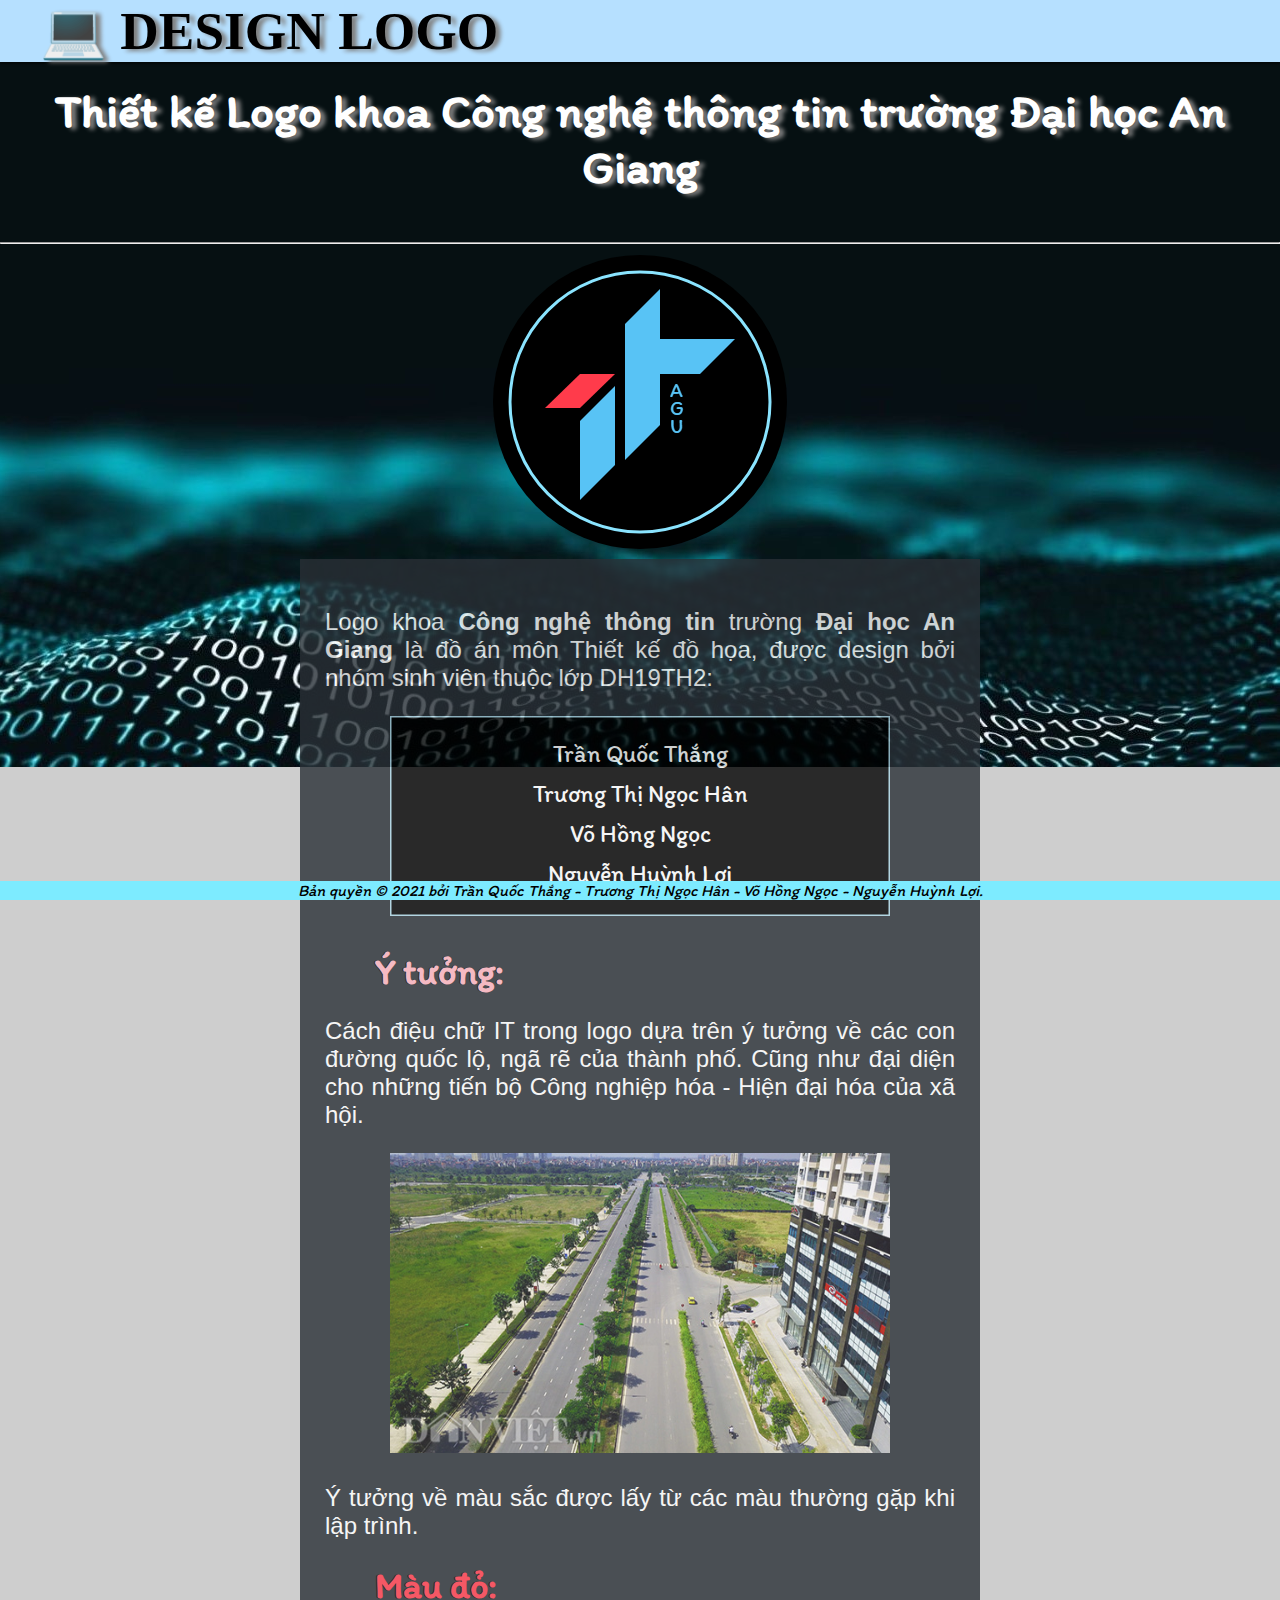
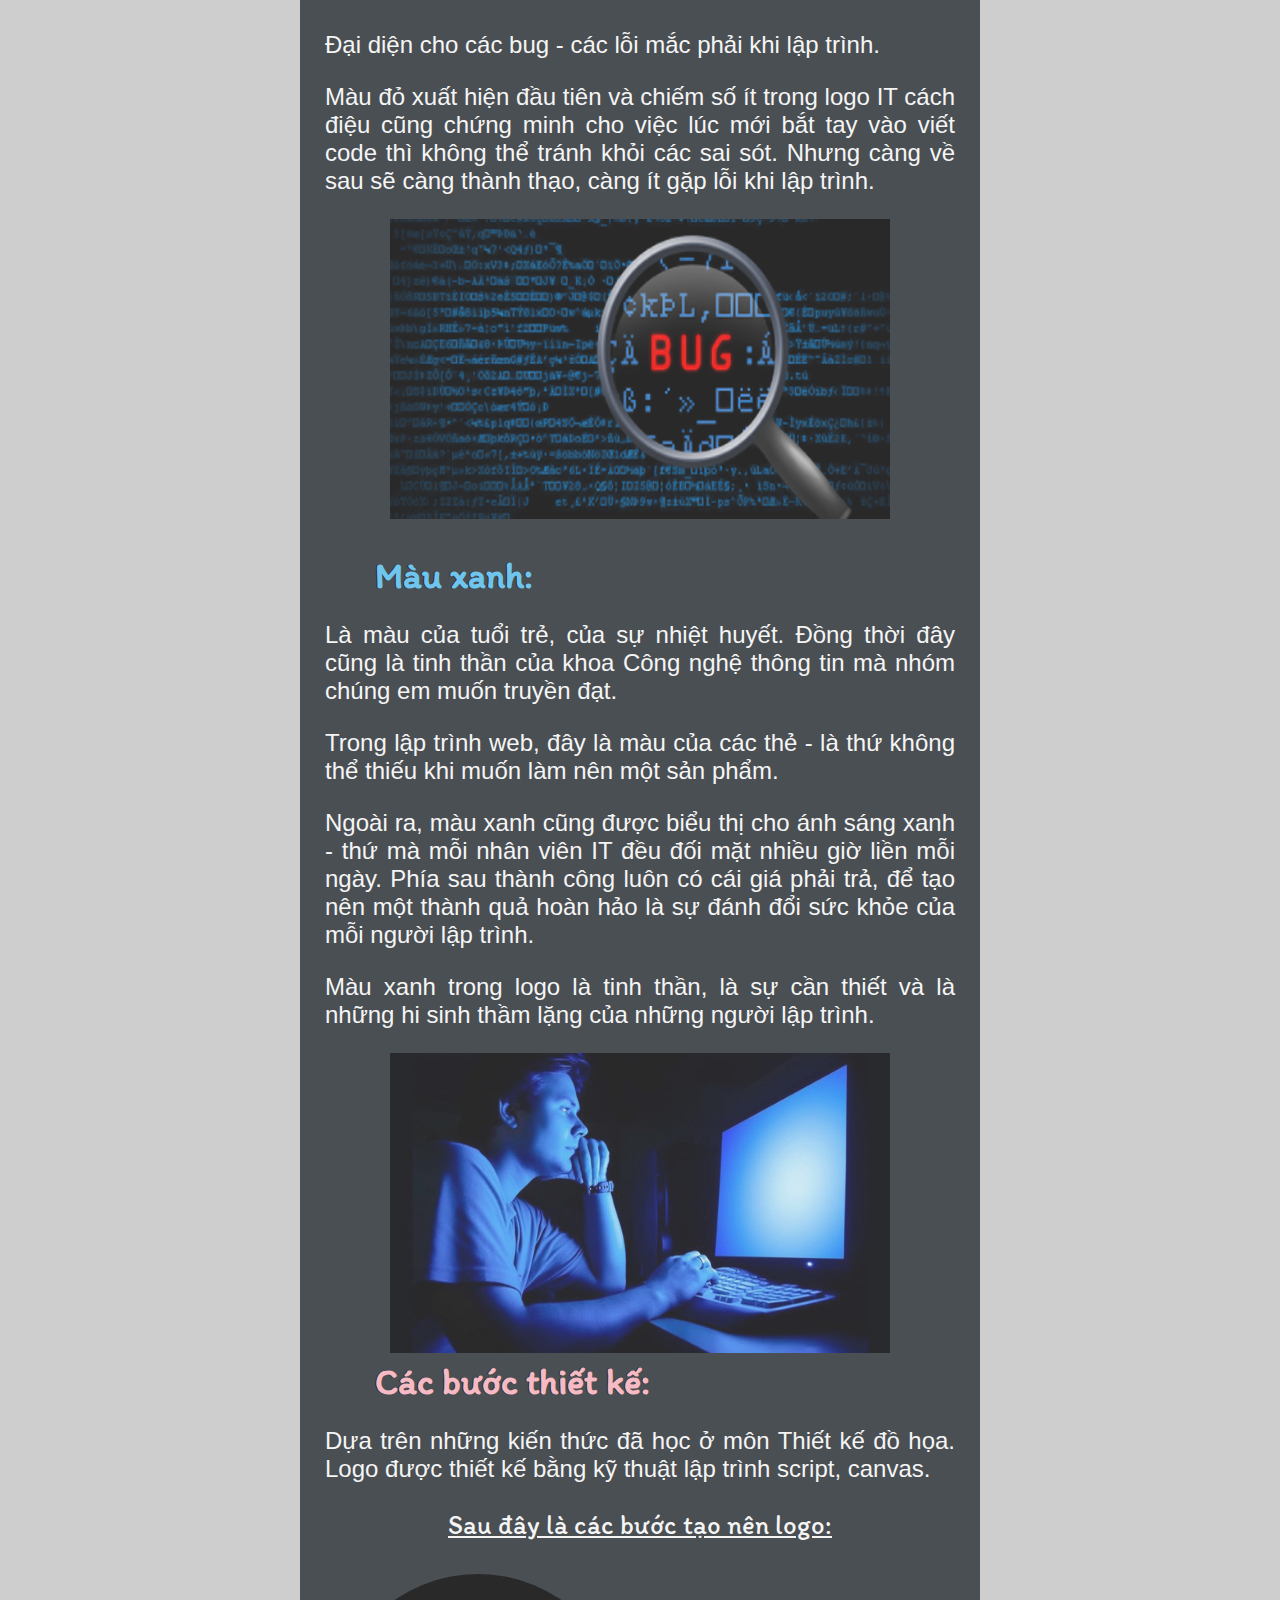
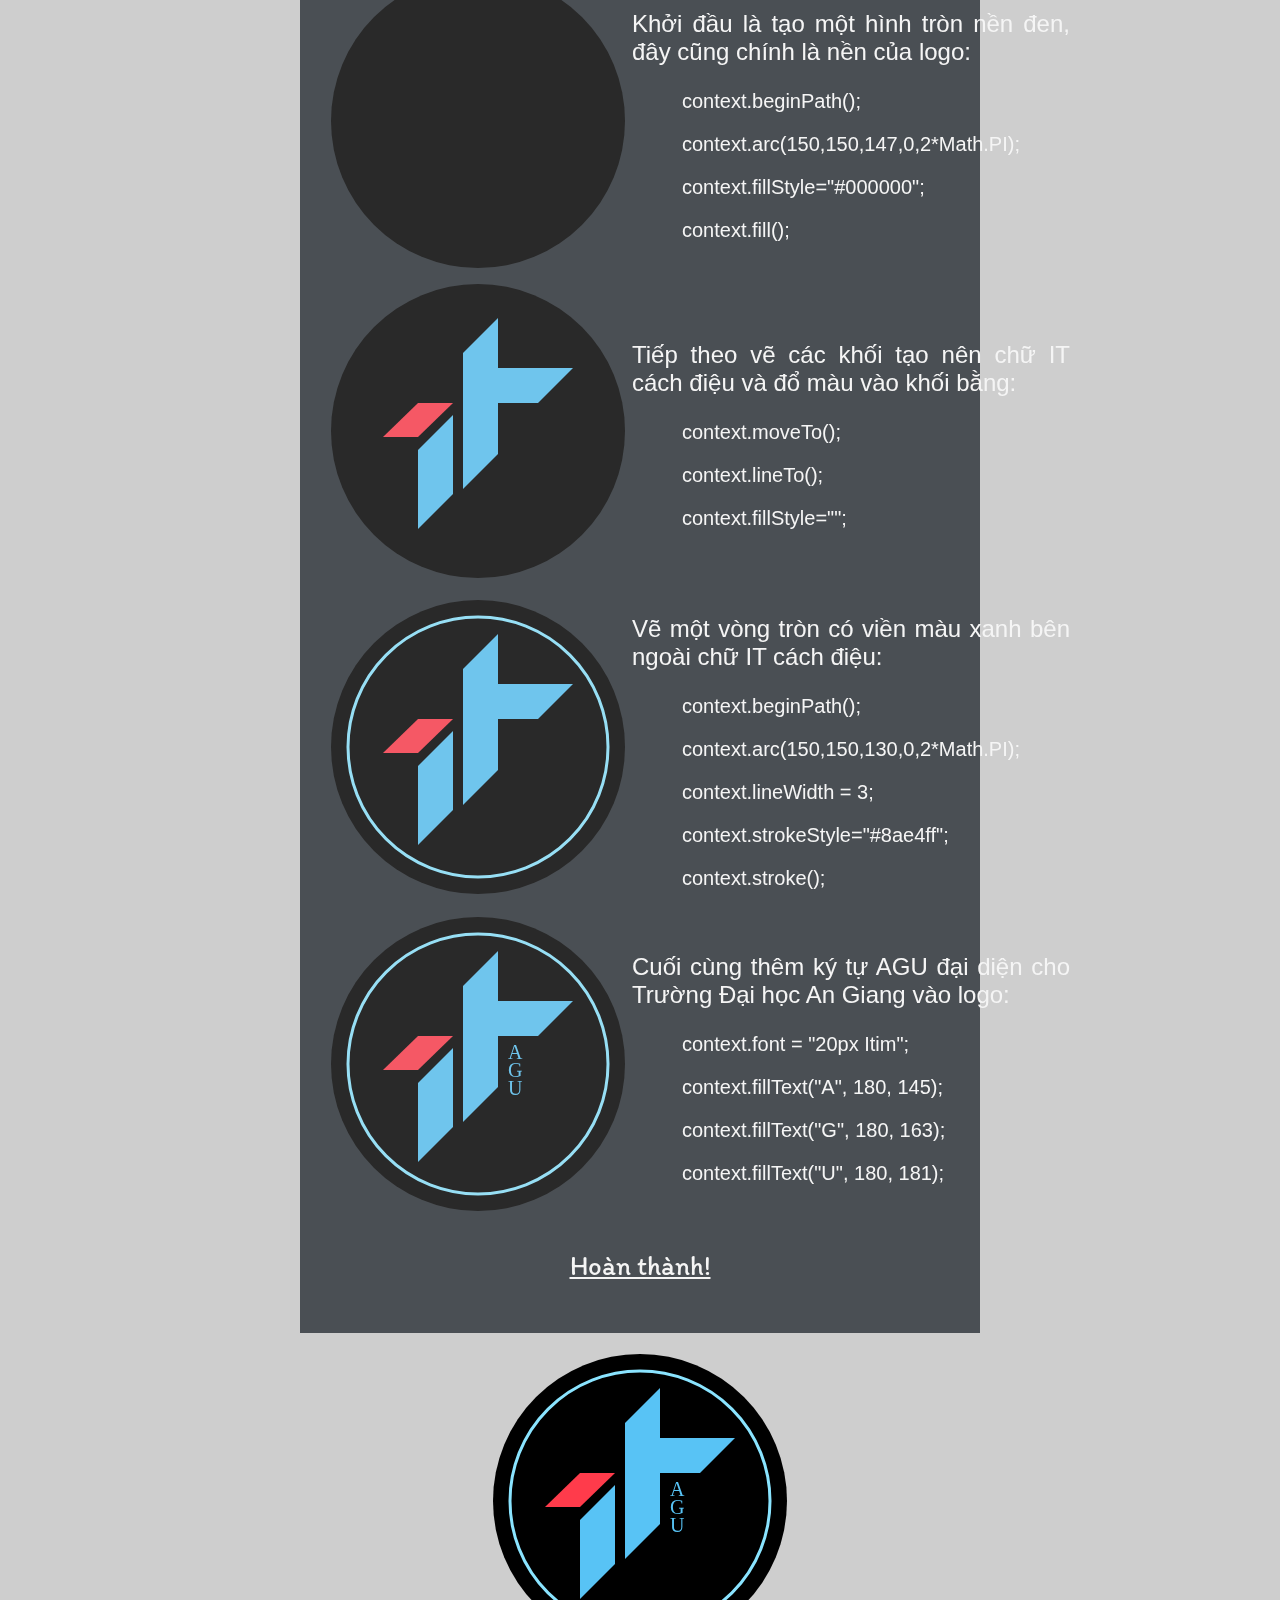
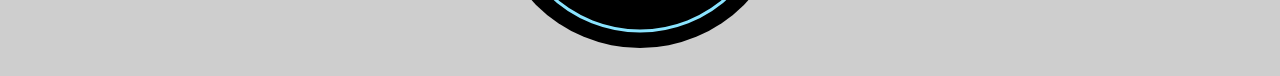
<file: Index.html>
<!DOCTYPE html>
<html>
	<meta charset="UTF-8">
	<title>Design Logo</title>
	<link rel="shortcut icon" type="image/x-icon" href="images/logo.png" />
	<link rel="stylesheet" href= "css/style.css">
<body>
	<div>
		<nav id="fixNav" class="navbar navbar-light" style="background-color: #b6e0ff;">
			<a class="tieude" href="Index.html">
				<b>💻	DESIGN LOGO</b>
			</a>
		</nav>
	</div>	
	
	<br/>
	<br/>
	
	<div class="dau">
		<h3>
			Thiết kế Logo khoa Công nghệ thông tin trường Đại học An Giang
		</h3>
	</div>
	
		
	<hr/>
		<div class="cangiua">
			<img id="img" src="images/logo.png" width="300" height="300">
		</div>
		
	<div class="giua">
	
		<p>Logo khoa <b>Công nghệ thông tin</b> trường <b>Đại học An Giang</b> là đồ án môn Thiết kế đồ họa, được design bởi nhóm sinh viên thuộc lớp DH19TH2:</p>
		<div class="ten">
			<svg width="500" height="200">
				<rect x="0" y="0" width="500" height="200" stroke="lightblue" stroke-width="3px" fill="black"/>
				<text x="50%" y="20%" dominant-baseline="middle" text-anchor="middle" fill="white">Trần Quốc Thắng</text>
				<text x="50%" y="40%" dominant-baseline="middle" text-anchor="middle" fill="white">Trương Thị Ngọc Hân</text>
				<text x="50%" y="60%" dominant-baseline="middle" text-anchor="middle" fill="white">Võ Hồng Ngọc</text>
				<text x="50%" y="80%" dominant-baseline="middle" text-anchor="middle" fill="white">Nguyễn Huỳnh Lợi</text>
				Rất tiếc, trình duyệt của bạn không hỗ trợ SVG.
			</svg>
		</div>
		<br/>
		
		<h2 class="ytuong"><b>Ý tưởng:</b></h2>
		<p>Cách điệu chữ IT trong logo dựa trên ý tưởng về các con đường quốc lộ, ngã rẽ của thành phố.
		Cũng như đại diện cho những tiến bộ Công nghiệp hóa - Hiện đại hóa của xã hội.</p>
		
		<div class="cangiua">
			<img id="img" src="images/conduong.jpg" width="500" height="300">
		</div>
		
		
		<p>Ý tưởng về màu sắc được lấy từ các màu thường gặp khi lập trình.</p>
		
		<h2 class="red"><b>Màu đỏ:</b></h2>
		<p>Đại diện cho các bug - các lỗi mắc phải khi lập trình.</p>
		<p>Màu đỏ xuất hiện đầu tiên và chiếm số ít trong logo IT cách điệu cũng chứng minh cho việc lúc mới bắt tay vào viết code thì không thể tránh khỏi các sai sót.
		Nhưng càng về sau sẽ càng thành thạo, càng ít gặp lỗi khi lập trình.
		</p>
		<div class="cangiua">
			<img id="img" src="images/bug.jpg" width="500" height="300">
		</div>
		<br/>
		
		<h2 class="blue"><b>Màu xanh:</b></h2>
		<p>Là màu của tuổi trẻ, của sự nhiệt huyết. Đồng thời đây cũng là tinh thần của khoa Công nghệ thông tin mà nhóm chúng em muốn truyền đạt.</p>
		<p>Trong lập trình web, đây là màu của các thẻ - là thứ không thể thiếu khi muốn làm nên một sản phẩm. </p>
		<p>Ngoài ra, màu xanh cũng được biểu thị cho ánh sáng xanh - thứ mà mỗi nhân viên IT đều đối mặt nhiều giờ liền mỗi ngày.
		Phía sau thành công luôn có cái giá phải trả, để tạo nên một thành quả hoàn hảo là sự đánh đổi sức khỏe của mỗi người lập trình.</p>
		<p>Màu xanh trong logo là tinh thần, là sự cần thiết và là những hi sinh thầm lặng của những người lập trình.</p>
		<div class="cangiua">
			<img id="img" src="images/asxanh.jpg" width="500" height="300">
		</div>
		
		<h2 class="ytuong"><b>Các bước thiết kế:</b></h2>
		<p>Dựa trên những kiến thức đã học ở môn Thiết kế đồ họa. Logo được thiết kế bằng kỹ thuật lập trình script, canvas.</p>
		<p class="cangiua"><u>Sau đây là các bước tạo nên logo:</u></p>
		<table>
			<tr>
				<td>
					<div class="mau">
						<canvas id="mau1" width="300" height="300">Không hỗ trợ chức năng</canvas>
						<script>
							var canvas = document.getElementById("mau1");
							var context = canvas.getContext("2d");
							
							//Nền tròn đen
							context.beginPath();
							context.arc(150,150,147,0,2*Math.PI);
							context.fillStyle="#000000";
							context.fill();
						</script>
					</div>
				</td>
				<td>
					<p>Khởi đầu là tạo một hình tròn nền đen, đây cũng chính là nền của logo:</p>
					<div class="code">
						<p>context.beginPath();</p>
						<p>context.arc(150,150,147,0,2*Math.PI);</p>
						<p>context.fillStyle="#000000";</p>
						<p>context.fill();</p>
					</div>
				</td>	
			</tr>
			<tr>
				<td>
					<div class="mau">
						<canvas id="mau2" width="300" height="300">Không hỗ trợ chức năng</canvas>
						<script>
							var canvas = document.getElementById("mau2");
							var context = canvas.getContext("2d");
							
							//Nền tròn đen
							context.beginPath();
							context.arc(150,150,147,0,2*Math.PI);
							context.fillStyle="#000000";
							context.fill();
							//1
							context.beginPath();
							context.moveTo(55,156);
							context.lineTo(90,122);
							context.lineTo(125,122);
							context.lineTo(90,156);
							context.lineTo(55,156);
							
							context.fillStyle="#ff3b4b";
							context.stroke();	
							context.closePath();
							context.fill();
							
							//2
							context.beginPath();
							context.moveTo(90,169);
							context.lineTo(125,134);
							context.lineTo(125,213);
							context.lineTo(90,248);
							context.lineTo(90,169);
							
							context.fillStyle="#58c3f5";
							context.stroke();	
							context.closePath();
							context.fill();

							//3
							context.beginPath();
							context.moveTo(135,208);
							context.lineTo(135,72);
							context.lineTo(170,37);
							context.lineTo(170,87);
							context.lineTo(245,87);
							context.lineTo(210,122);
							context.lineTo(170,122);
							context.lineTo(170,173);
							context.lineTo(135,208);
							
							context.fillStyle="#58c3f5";
							context.stroke();	
							context.closePath();
							context.fill();
						</script>
					</div>
				</td>
				<td>
					<p>Tiếp theo vẽ các khối tạo nên chữ IT cách điệu và đổ màu vào khối bằng:</p>
					<div class="code">
						<p>context.moveTo();</p><p>context.lineTo();</p><p>context.fillStyle="";</p>
					</div>
				</td>	
			</tr>
			<tr>
				<td>
					<div class="mau">
						<canvas id="mau3" width="300" height="300">Không hỗ trợ chức năng</canvas>
						<script>
							var canvas = document.getElementById("mau3");
							var context = canvas.getContext("2d");
							
							//Nền tròn đen
							context.beginPath();
							context.arc(150,150,147,0,2*Math.PI);
							context.fillStyle="#000000";
							context.fill();
							//1
							context.beginPath();
							context.moveTo(55,156);
							context.lineTo(90,122);
							context.lineTo(125,122);
							context.lineTo(90,156);
							context.lineTo(55,156);
							
							context.fillStyle="#ff3b4b";
							context.stroke();	
							context.closePath();
							context.fill();
							
							//2
							context.beginPath();
							context.moveTo(90,169);
							context.lineTo(125,134);
							context.lineTo(125,213);
							context.lineTo(90,248);
							context.lineTo(90,169);
							
							context.fillStyle="#58c3f5";
							context.stroke();	
							context.closePath();
							context.fill();

							//3
							context.beginPath();
							context.moveTo(135,208);
							context.lineTo(135,72);
							context.lineTo(170,37);
							context.lineTo(170,87);
							context.lineTo(245,87);
							context.lineTo(210,122);
							context.lineTo(170,122);
							context.lineTo(170,173);
							context.lineTo(135,208);
							
							context.fillStyle="#58c3f5";
							context.stroke();	
							context.closePath();
							context.fill();
							
							
							//Vòng
							context.beginPath();
							context.arc(150,150,130,0,2*Math.PI);
							context.lineWidth = 3;
							context.strokeStyle="#8ae4ff";
							context.stroke();
						</script>
					</div>
				</td>
				<td>
					<p>Vẽ một vòng tròn có viền màu xanh bên ngoài chữ IT cách điệu:</p>
					<div class="code">
						<p>context.beginPath();</p>
						<p>context.arc(150,150,130,0,2*Math.PI);</p>
						<p>context.lineWidth = 3;</p>
						<p>context.strokeStyle="#8ae4ff";</p>
						<p>context.stroke();</p>
					</div>
				</td>	
			</tr><tr>
				<td>
					<div class="mau">
						<canvas id="mau4" width="300" height="300">Không hỗ trợ chức năng</canvas>
						<script>
							var canvas = document.getElementById("mau4");
							var context = canvas.getContext("2d");
							
							//Nền tròn đen
							context.beginPath();
							context.arc(150,150,147,0,2*Math.PI);
							context.fillStyle="#000000";
							context.fill();
							//1
							context.beginPath();
							context.moveTo(55,156);
							context.lineTo(90,122);
							context.lineTo(125,122);
							context.lineTo(90,156);
							context.lineTo(55,156);
							
							context.fillStyle="#ff3b4b";
							context.stroke();	
							context.closePath();
							context.fill();
							
							//2
							context.beginPath();
							context.moveTo(90,169);
							context.lineTo(125,134);
							context.lineTo(125,213);
							context.lineTo(90,248);
							context.lineTo(90,169);
							
							context.fillStyle="#58c3f5";
							context.stroke();	
							context.closePath();
							context.fill();

							//3
							context.beginPath();
							context.moveTo(135,208);
							context.lineTo(135,72);
							context.lineTo(170,37);
							context.lineTo(170,87);
							context.lineTo(245,87);
							context.lineTo(210,122);
							context.lineTo(170,122);
							context.lineTo(170,173);
							context.lineTo(135,208);
							
							context.fillStyle="#58c3f5";
							context.stroke();	
							context.closePath();
							context.fill();
							
							
							//Vòng
							context.beginPath();
							context.arc(150,150,130,0,2*Math.PI);
							context.lineWidth = 3;
							context.strokeStyle="#8ae4ff";
							context.stroke();
							
							//Chữ
							context.font = "20px Itim";
							context.fillText("A", 180, 145);
							context.fillText("G", 180, 163);
							context.fillText("U", 180, 181);
						</script>
					</div>
				</td>
				<td>
					<p>Cuối cùng thêm ký tự AGU đại diện cho Trường Đại học An Giang vào logo:</p>
					<div class="code">
						<p>context.font = "20px Itim";</p>
						<p>context.fillText("A", 180, 145);</p>
						<p>context.fillText("G", 180, 163);</p>
						<p>context.fillText("U", 180, 181);</p>
					</div>
				</td>	
			</tr>
		</table>
		<p class="cangiua"><u>Hoàn thành!</u></p>
		
	</div>
	
	<br/>
	<div class="cangiua">
		<canvas id="canvas" width="300" height="300">Không hỗ trợ chức năng</canvas>
	</div>
	
	<script>
	var canvas = document.getElementById("canvas");
	var context = canvas.getContext("2d");
	
	//Nền tròn đen
	context.beginPath();
	context.arc(150,150,147,0,2*Math.PI);
	context.fillStyle="#000000";
	context.fill();
	//1
	context.beginPath();
	context.moveTo(55,156);
	context.lineTo(90,122);
	context.lineTo(125,122);
	context.lineTo(90,156);
	context.lineTo(55,156);
	
	context.fillStyle="#ff3b4b";
	context.stroke();	
	context.closePath();
	context.fill();
	
	//2
	context.beginPath();
	context.moveTo(90,169);
	context.lineTo(125,134);
	context.lineTo(125,213);
	context.lineTo(90,248);
	context.lineTo(90,169);
	
	context.fillStyle="#58c3f5";
	context.stroke();	
	context.closePath();
	context.fill();

	//3
	context.beginPath();
	context.moveTo(135,208);
	context.lineTo(135,72);
	context.lineTo(170,37);
	context.lineTo(170,87);
	context.lineTo(245,87);
	context.lineTo(210,122);
	context.lineTo(170,122);
	context.lineTo(170,173);
	context.lineTo(135,208);
	
	context.fillStyle="#58c3f5";
	context.stroke();	
	context.closePath();
	context.fill();
	
	
	//Vòng
	context.beginPath();
	context.arc(150,150,130,0,2*Math.PI);
	context.lineWidth = 3;
	context.strokeStyle="#8ae4ff";
	context.stroke();
	
	//Chữ
	context.font = "20px Itim";
	context.fillText("A", 180, 145);
	context.fillText("G", 180, 163);
	context.fillText("U", 180, 181);
	</script>
	
	<br/>


	<div class = "footer"><i>Bản quyền &copy; 2021 bởi Trần Quốc Thắng - Trương Thị Ngọc Hân - Võ Hồng Ngọc - Nguyễn Huỳnh Lợi.</i></div>
</body>
</html>
</file>
<file: css/style.css>
body {
	margin: 0;
	font-family: Arial;
	background: #cecece url(../images/bg.jpg) no-repeat right top fixed;
}

@font-face {
  font-family: Itim;
  src: url(../font/Itim.ttf);
}

.ten{
	text-align:center;
	font-family:itim;
}
.dau{
	text-align:center;
	color: white;
	font-size: 30pt;
	text-shadow: 5px 2px 4px grey;
	font-family: itim;
}
.giua{
	margin: 0px 300px 0px 300px;
	text-align:justify;
	padding: 25px;
	color: white;
	font-size: 18pt;
	background-color: #2a3036;
	opacity: 0.8;
}
.ytuong{
	margin: 0px 50px;
	color: lightpink;
	text-shadow: -1px 0 black;
	font-family: itim;
}
.red{
	margin: 0px 50px;
	color:#ff3b4b;
	text-shadow: -1px 0 black;
	font-family: itim;
}
.blue{
	margin: 0px 50px;
	color:#58c3f5;
	text-shadow: -1px 0 black;
	font-family: itim;
}
.black{
	color:black;
	text-shadow: 2px 0 white;
	font-family: itim;
}

.code{
	margin: 0px 50px;
	font-size: 15pt;
}

.cangiua{
	text-align:center;
	font-family:itim;
	font-size: 20pt;
}

.tieude{
	margin-left: 40px;
    color: black;
    text-decoration: none;
	font-family: Colonna MT;
	font-size: 40pt;
	text-shadow: 5px 2px 4px grey;
}

.footer {
	position: fixed;
	left: 0;
	bottom: 0;
	width: 100%;
	background-color: #7debff;
	color: black;
	text-align: center;
	clear: both;
	font-family: itim;
}

#fixNav{
  width: 100%;
  display: block;
  box-shadow: 0px 2px 2px rgba(0,0,0,0.5);
  position: fixed;
  z-index: 100000;
}
</file>
